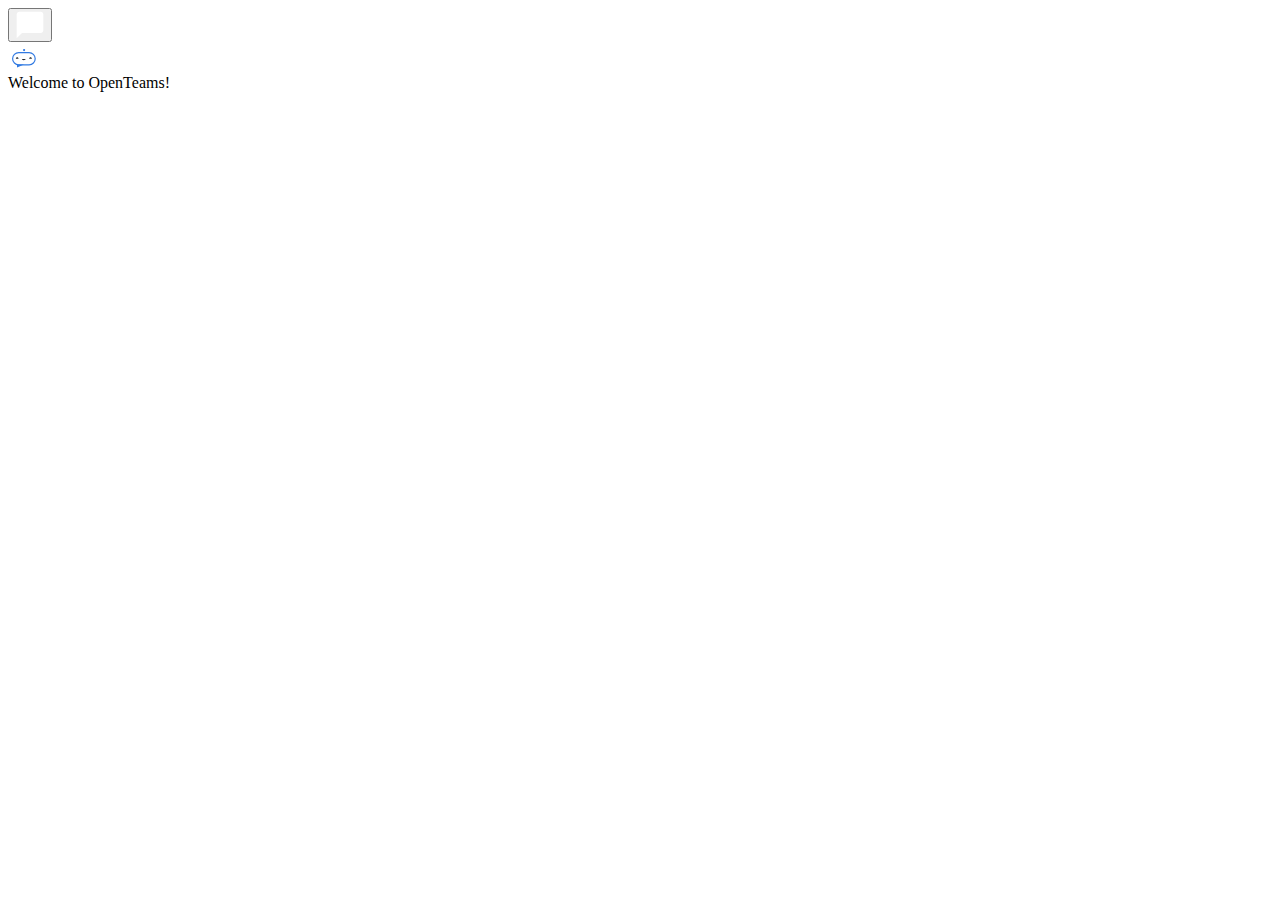
<file: Hiring_files/a.html>
<html><head>
<meta http-equiv="content-type" content="text/html; charset=UTF-8"><script src="prompt.js"></script><script src="a_data/main.js" async="async"></script><style>
			@font-face {
				font-family: Open Sans;
				font-style: italic;
				font-weight: 400;
				font-display: swap;
				src: local('Open Sans Italic'),
						 local('OpenSans-Italic'),
						 url('https://leadbooster-chat.pipedrive.com/assets/OpenSans-Italic.woff2') format('woff2'),
						 url('https://leadbooster-chat.pipedrive.com/assets/OpenSans-Italic.woff') format('woff');
				}
			
			@font-face {
				font-family: Open Sans;
				font-style: italic;
				font-weight: 700;
				font-display: swap;
				src: local('Open Sans Bold Italic'),
						 local('OpenSans-BoldItalic'),
						 url('https://leadbooster-chat.pipedrive.com/assets/OpenSans-BoldItalic.woff2') format('woff2'),
						 url('https://leadbooster-chat.pipedrive.com/assets/OpenSans-BoldItalic.woff') format('woff');
				}
			
			@font-face {
				font-family: Open Sans;
				font-style: normal;
				font-weight: 400;
				font-display: swap;
				src: local('Open Sans Regular'),
						 local('OpenSans-Regular'),
						 url('https://leadbooster-chat.pipedrive.com/assets/OpenSans-Regular.woff2') format('woff2'),
						 url('https://leadbooster-chat.pipedrive.com/assets/OpenSans-Regular.woff') format('woff');
				}
			
			@font-face {
				font-family: Open Sans;
				font-style: normal;
				font-weight: 700;
				font-display: swap;
				src: local('Open Sans Bold'),
						 local('OpenSans-Bold'),
						 url('https://leadbooster-chat.pipedrive.com/assets/OpenSans-Bold.woff2') format('woff2'),
						 url('https://leadbooster-chat.pipedrive.com/assets/OpenSans-Bold.woff') format('woff');
				}
			</style><style data-styled="active" data-styled-version="5.3.1"></style></head><body><div id="pipedrive-chat-holder"><div aria-live="polite" class="sc-bsipwG jEhktC"><button tabindex="0" data-test-id="chat-bubble" class="sc-fHuLxr bUatOt"><div class="sc-euMpEg kvUsDA"></div><svg class="sc-dtTHTy jJoezg" width="28px" height="28px" viewBox="0 0 28 28" version="1.1"><g id="pd-chat-icon" stroke="none" stroke-width="1" fill="none" fill-rule="evenodd"><g id="pd-chat-icon-transform" transform="translate(-2.000000, -2.000000)"><polygon id="pd-chat-icon-polygon" points="0 0 32 0 32 32 0 32"></polygon><path d="M26.667,2.667 L5.333,2.667 C3.865001,2.67251167 2.67833587,3.8649916 2.68,5.333 L2.667,29.333 L8,24 L26.667,24 C28.133,24 29.333,22.8 29.333,21.333 L29.333,5.333 C29.333,3.867 28.133,2.667 26.667,2.667 Z" id="pd-chat-icon-path" fill="#FFFFFF"></path></g></g></svg></button><div class="sc-XhUvE fByJbY"><div class="sc-ikPAEB dtRMde"><div class="sc-biBsmb EJSoc"><svg width="32" height="32" fill="none" fill-rule="evenodd" viewBox="0 0 32 32"><path d="M10.7 10.6h10.4c3.3 0 6.1 2.7 6.1 6.1 0 3.3-2.7 6.1-6.1 6.1H10.7c-3.3 0-6.1-2.7-6.1-6.1s2.8-6.1 6.1-6.1z" stroke="#317ae2" stroke-width="1.2" stroke-linejoin="round" fill="white"></path><g fill="#317ae2"><path d="M9 22.5h7l-7 3z"></path><circle cx="16.1" cy="8.1" r="1.1"></circle></g><path d="M21.205 16.673c0-.8.6-1.4 1.3-1.4s1.4.6 1.4 1.4h-2.7zm-13.3 0c0-.8.6-1.4 1.3-1.4s1.3.6 1.3 1.4h-2.6zm9.7.4c0 .6-.9 1.2-1.9 1.2s-1.8-.6-1.8-1.2h3.7z" fill="#26292c"></path></svg></div><span>Welcome to OpenTeams!</span></div><div class="sc-dkIXZx dOgTxq"></div></div></div></div></body></html>
</file>
